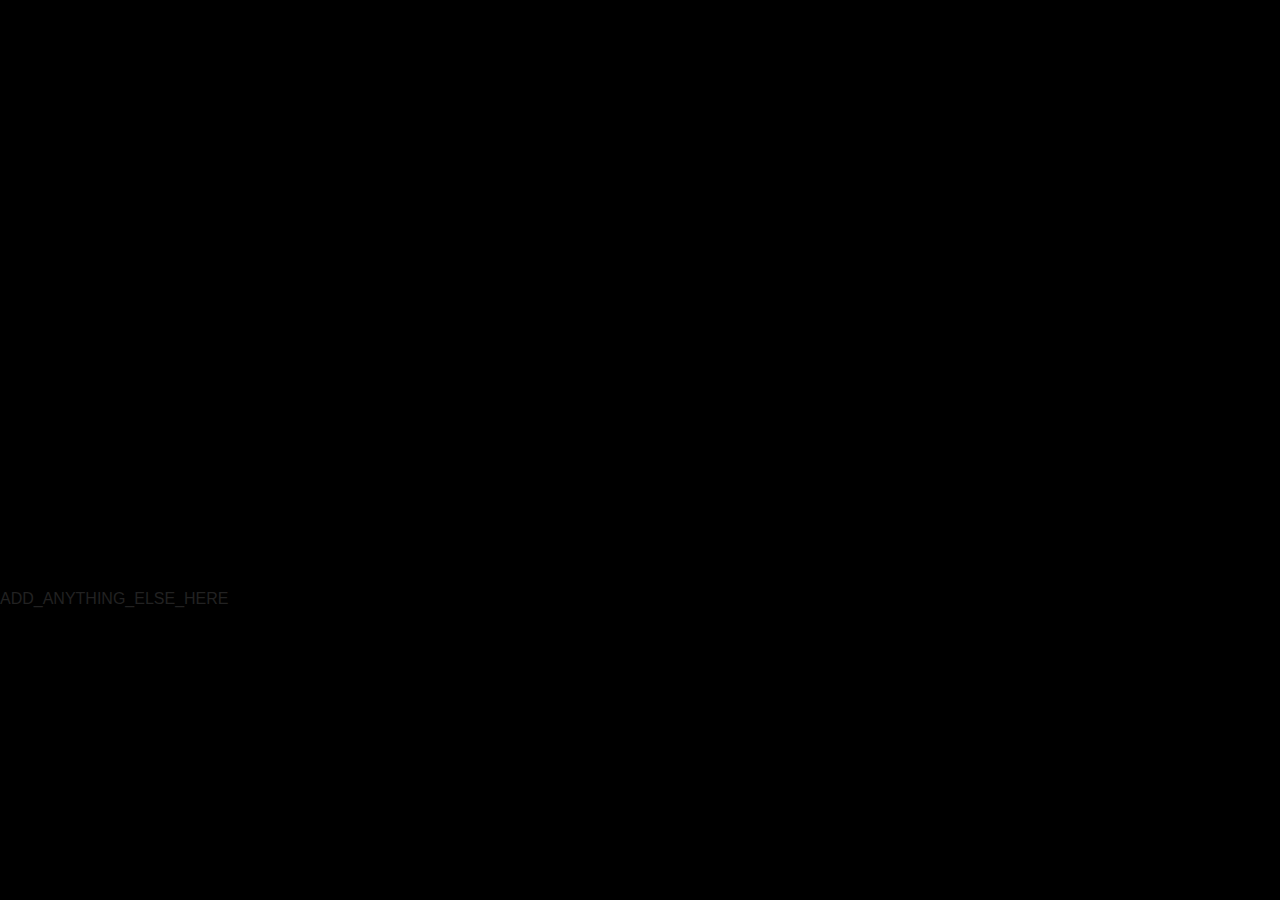
<file: cloudFE v2/cloudfe/index.html>
<!DOCTYPE html>
<html class="no-js">
    <head>
        <meta charset="utf-8">
        <meta http-equiv="X-UA-Compatible" content="IE=edge">
        <title></title>
		<script src="js/jquery.min.js"></script>
        <meta name="description" content="">
        <meta name="viewport" content="width=device-width, initial-scale=1">

        <!-- Place favicon.ico and apple-touch-icon.png in the root directory -->

        <link rel="stylesheet" href="css/normalize.css">
        <link rel="stylesheet" href="css/main.css">
        <script src="js/modernizr-2.6.2.min.js"></script>
    </head>
    <body>
        <ul id="albumList"
            data-bind="foreach: items,
                       css: slidingStatus,
                       style: {webkitTransitionDuration: duration() + 's'},
                       event: {webkitTransitionEnd: completeTransition}">
          <li data-bind="css: {current: index() == $root.currentIndex(),
                             'fade-in': fadingStatus() == 'fade-in',
                            'fade-out': fadingStatus() == 'fade-out'}">
            <img style="height:auto; width:auto; max-width:200px; " data-bind="attr: {src: imageSource}"/>
          </li>
        </ul>
		<br/><br/>
			<table width='100%' ><tr><td >
			<div id="left">
				<h2   style="max-width: 500px;" id='name'></h2>
				<div id="publisher"></div>
				<div id="developer"></div>
				<div id="region"></div>
				<div id="genre"></div>
				<div id="rating"></div>
				<div id="players"></div>
				<div id="total_sz"></div>
				<div style="max-width: 500px;" id="description"></div>
			</div>
			</td><td align='right'>
			<div ><div align='right'>
				<video id='entry_video' loop='loop' width='640' height='480' src=''>
				</video>  </div>
			</div>
			</td></tr></table>
			<form id='entry_form' method='get' action='run'><input type='hidden' id='selected_id' name='req' value=''></form>
        <script data-main="js/main" src="js/require.js"></script>
		ADD_ANYTHING_ELSE_HERE
    </body>
</html>
</file>
<file: cloudFE v2/cloudfe/css/main.css>
/*! HTML5 Boilerplate v4.3.0 | MIT License | http://h5bp.com/ */

/*
 * What follows is the result of much research on cross-browser styling.
 * Credit left inline and big thanks to Nicolas Gallagher, Jonathan Neal,
 * Kroc Camen, and the H5BP dev community and team.
 */

/* ==========================================================================
   Base styles: opinionated defaults
   ========================================================================== */

html,
button,
input,
select,
textarea {
    color: #222;
}

#left{
color:white;
float:left;
margin-left:200px;

width:75%;
overflow:hidden;
}
#right{
float:right;
width:25%;
overflow:hidden;
} 

html {
    font-size: 1em;
    line-height: 1.4;
}

/*
 * Remove text-shadow in selection highlight: h5bp.com/i
 * These selection rule sets have to be separate.
 * Customize the background color to match your design.
 */

::-moz-selection {
    background: #b3d4fc;
    text-shadow: none;
}

::selection {
    background: #b3d4fc;
    text-shadow: none;
}

/*
 * A better looking default horizontal rule
 */

hr {
    display: block;
    height: 1px;
    border: 0;
    border-top: 1px solid #ccc;
    margin: 1em 0;
    padding: 0;
}

/*
 * Remove the gap between images, videos, audio and canvas and the bottom of
 * their containers: h5bp.com/i/440
 */

audio,
canvas,
img,
 {/* video*/
    vertical-align: right;
}

/*
 * Remove default fieldset styles.
 */

fieldset {
    border: 0;
    margin: 0;
    padding: 0;
}

/*
 * Allow only vertical resizing of textareas.
 */

textarea {
    resize: vertical;
}

/* ==========================================================================
   Browse Happy prompt
   ========================================================================== */

.browsehappy {
    margin: 0.2em 0;
    background: #ccc;
    color: #000;
    padding: 0.2em 0;
}

/* ==========================================================================
   Author's custom styles
   ========================================================================== */

body {
    background: black;
    overflow: hidden;
	
}

#albumList {
    white-space: nowrap;
	
}

#albumList > li {
    display: inline-block;
    opacity: 0.5;
    -webkit-transition: all 0.5s;
    -webkit-transform: scale(0.5);
	
}

#albumList > li > img {
    -webkit-box-reflect: below 0 -webkit-gradient(linear, left top, left bottom,
            from(transparent),  to(rgba(255,255,255,0.4)));
	
    
}

#albumList > li.current {
    opacity: 1;
    -webkit-transform: scale(1);
}

#albumList > li:first-child, #albumList > li:last-child {
    opacity: 0;
}

.slide-left {
    -webkit-transition-property: -webkit-transform;
    -webkit-transform: translateX(-200px);
}

.slide-right {
    -webkit-transition-property: -webkit-transform;
    -webkit-transform: translateX(200px);
}

.slide-reset {
    -webkit-transition-property: -webkit-transform;
    -webkit-transform: translateX(0px);
}

#albumList > li.fade-out {
    opacity: 0;
}

#albumList > li.fade-in {
    opacity: 0.5;
}












/* ==========================================================================
   Helper classes
   ========================================================================== */

/*
 * Image replacement
 */

.ir {
    background-color: transparent;
    border: 0;
    overflow: hidden;
    /* IE 6/7 fallback */
    *text-indent: -9999px;
}

.ir:before {
    content: "";
    display: block;
    width: 0;
    height: 150%;
}

/*
 * Hide from both screenreaders and browsers: h5bp.com/u
 */

.hidden {
    display: none !important;
    visibility: hidden;
}

/*
 * Hide only visually, but have it available for screenreaders: h5bp.com/v
 */

.visuallyhidden {
    border: 0;
    clip: rect(0 0 0 0);
    height: 1px;
    margin: -1px;
    overflow: hidden;
    padding: 0;
    position: absolute;
    width: 1px;
}

/*
 * Extends the .visuallyhidden class to allow the element to be focusable
 * when navigated to via the keyboard: h5bp.com/p
 */

.visuallyhidden.focusable:active,
.visuallyhidden.focusable:focus {
    clip: auto;
    height: auto;
    margin: 0;
    overflow: visible;
    position: static;
    width: auto;
}

/*
 * Hide visually and from screenreaders, but maintain layout
 */

.invisible {
    visibility: hidden;
}

/*
 * Clearfix: contain floats
 *
 * For modern browsers
 * 1. The space content is one way to avoid an Opera bug when the
 *    `contenteditable` attribute is included anywhere else in the document.
 *    Otherwise it causes space to appear at the top and bottom of elements
 *    that receive the `clearfix` class.
 * 2. The use of `table` rather than `block` is only necessary if using
 *    `:before` to contain the top-margins of child elements.
 */

.clearfix:before,
.clearfix:after {
    content: " "; /* 1 */
    display: table; /* 2 */
}

.clearfix:after {
    clear: both;
}

/*
 * For IE 6/7 only
 * Include this rule to trigger hasLayout and contain floats.
 */

.clearfix {
    *zoom: 1;
}

/* ==========================================================================
   EXAMPLE Media Queries for Responsive Design.
   These examples override the primary ('mobile first') styles.
   Modify as content requires.
   ========================================================================== */

@media only screen and (min-width: 35em) {
    /* Style adjustments for viewports that meet the condition */
}

@media print,
       (-o-min-device-pixel-ratio: 5/4),
       (-webkit-min-device-pixel-ratio: 1.25),
       (min-resolution: 120dpi) {
    /* Style adjustments for high resolution devices */
}

/* ==========================================================================
   Print styles.
   Inlined to avoid required HTTP connection: h5bp.com/r
   ========================================================================== */

@media print {
    * {
        background: transparent !important;
        color: #000 !important; /* Black prints faster: h5bp.com/s */
        box-shadow: none !important;
        text-shadow: none !important;
    }

    a,
    a:visited {
        text-decoration: underline;
    }

    a[href]:after {
        content: " (" attr(href) ")";
    }

    abbr[title]:after {
        content: " (" attr(title) ")";
    }

    /*
     * Don't show links for images, or javascript/internal links
     */

    .ir a:after,
    a[href^="javascript:"]:after,
    a[href^="#"]:after {
        content: "";
    }

    pre,
    blockquote {
        border: 1px solid #999;
        page-break-inside: avoid;
    }

    thead {
        display: table-header-group; /* h5bp.com/t */
    }

    tr,
    img {
        page-break-inside: avoid;
    }

    img {
        max-width: 100% !important;
    }

    @page {
        margin: 0.5cm;
    }

    p,
    h2,
    h3 {
        orphans: 3;
        widows: 3;
    }

    h2,
    h3 {
        page-break-after: avoid;
    }
}
</file>
